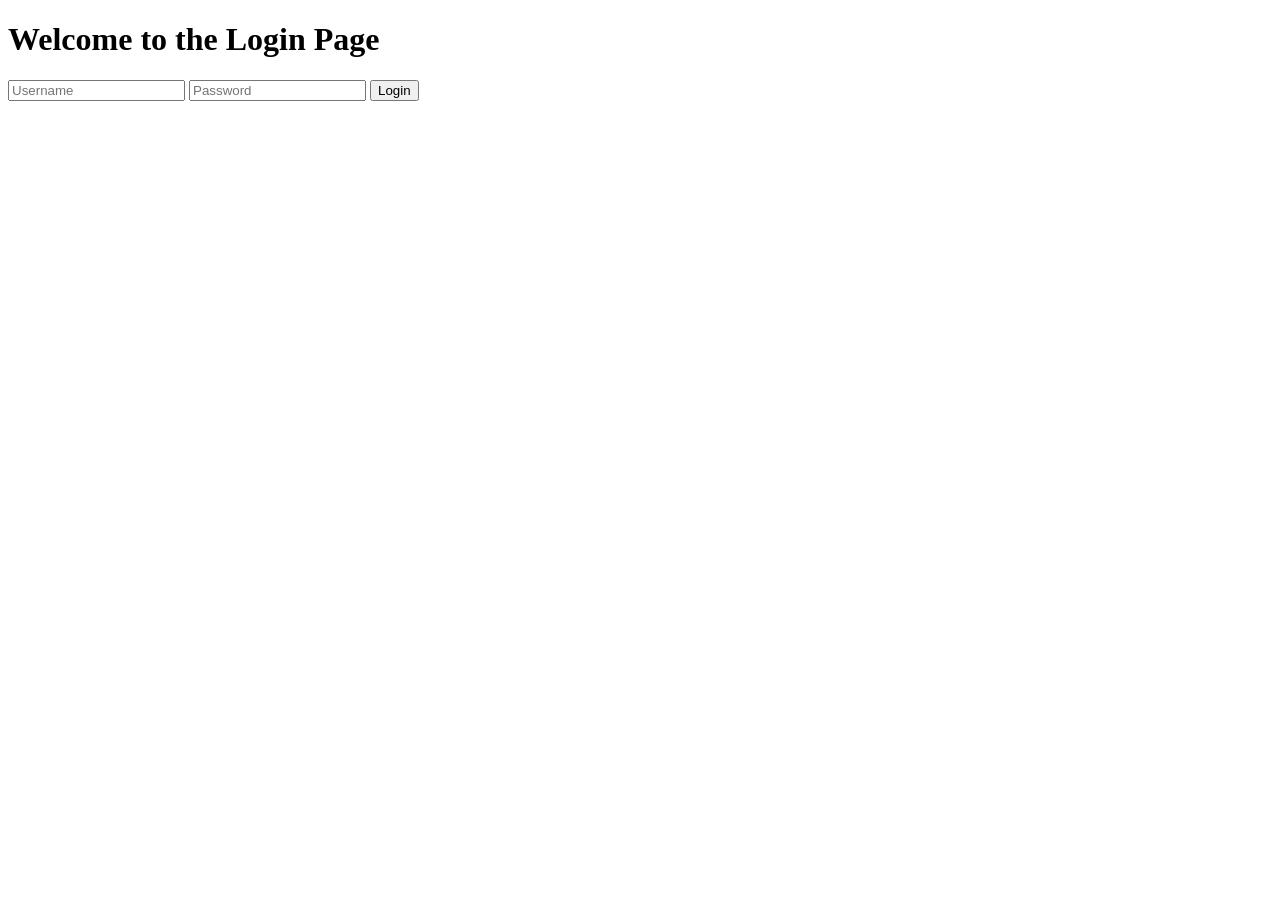
<file: login.html>
<!DOCTYPE html>
<html>
<head>
    <title>Login Page</title>
</head>
<body>
    <h1>Welcome to the Login Page</h1>
    <form>
        <input type="text" placeholder="Username">
        <input type="password" placeholder="Password">
        <button type="button">Login</button>
    </form>
</body>
</html>
</file>
